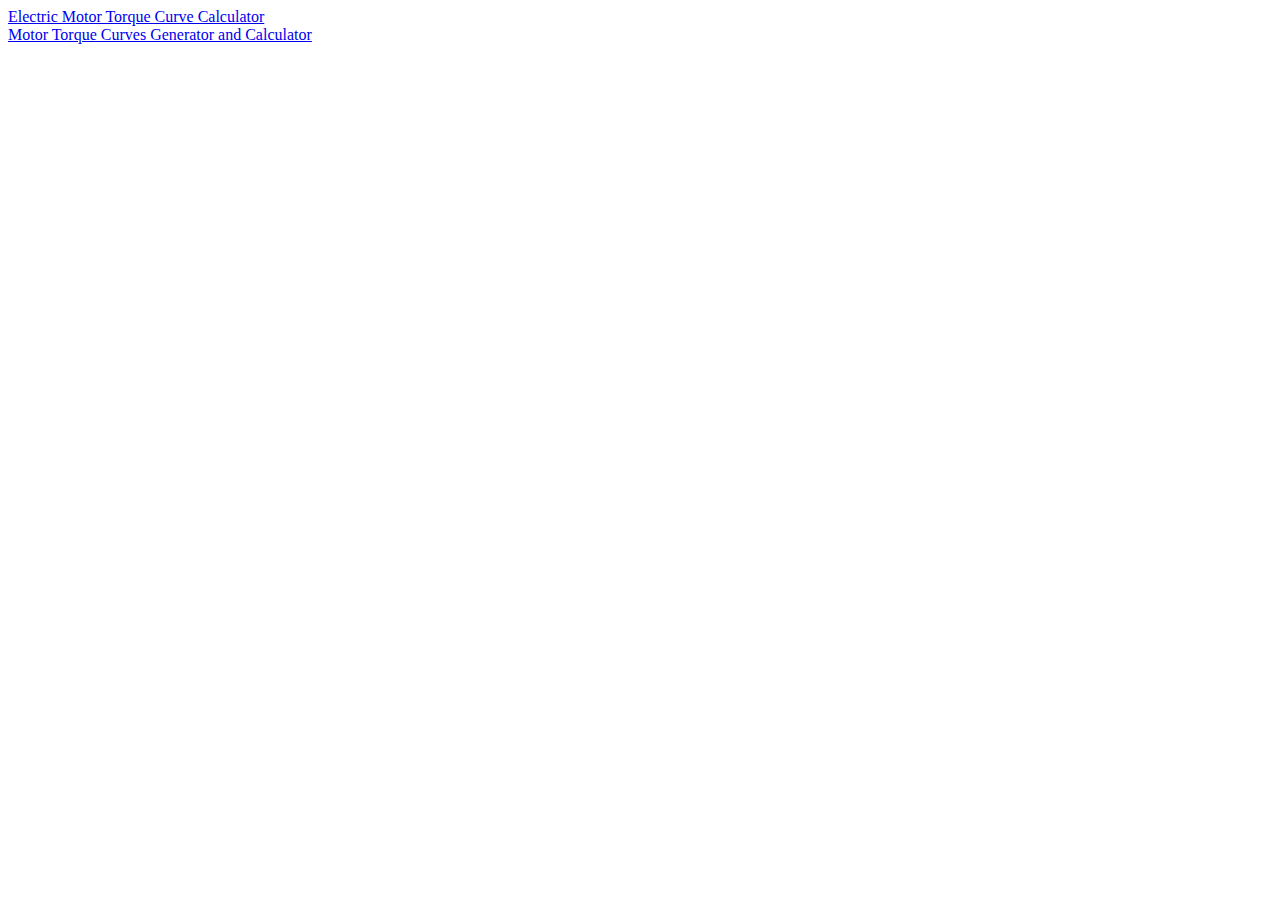
<file: index.html>
<!DOCTYPE html>
<html>

<body>
  <a href="electric-motor-torque-curve/">Electric Motor Torque Curve Calculator</a>
  <br />
  <a href="drive-motor-sizer/">Motor Torque Curves Generator and Calculator</a>
</body>

</html>
</file>
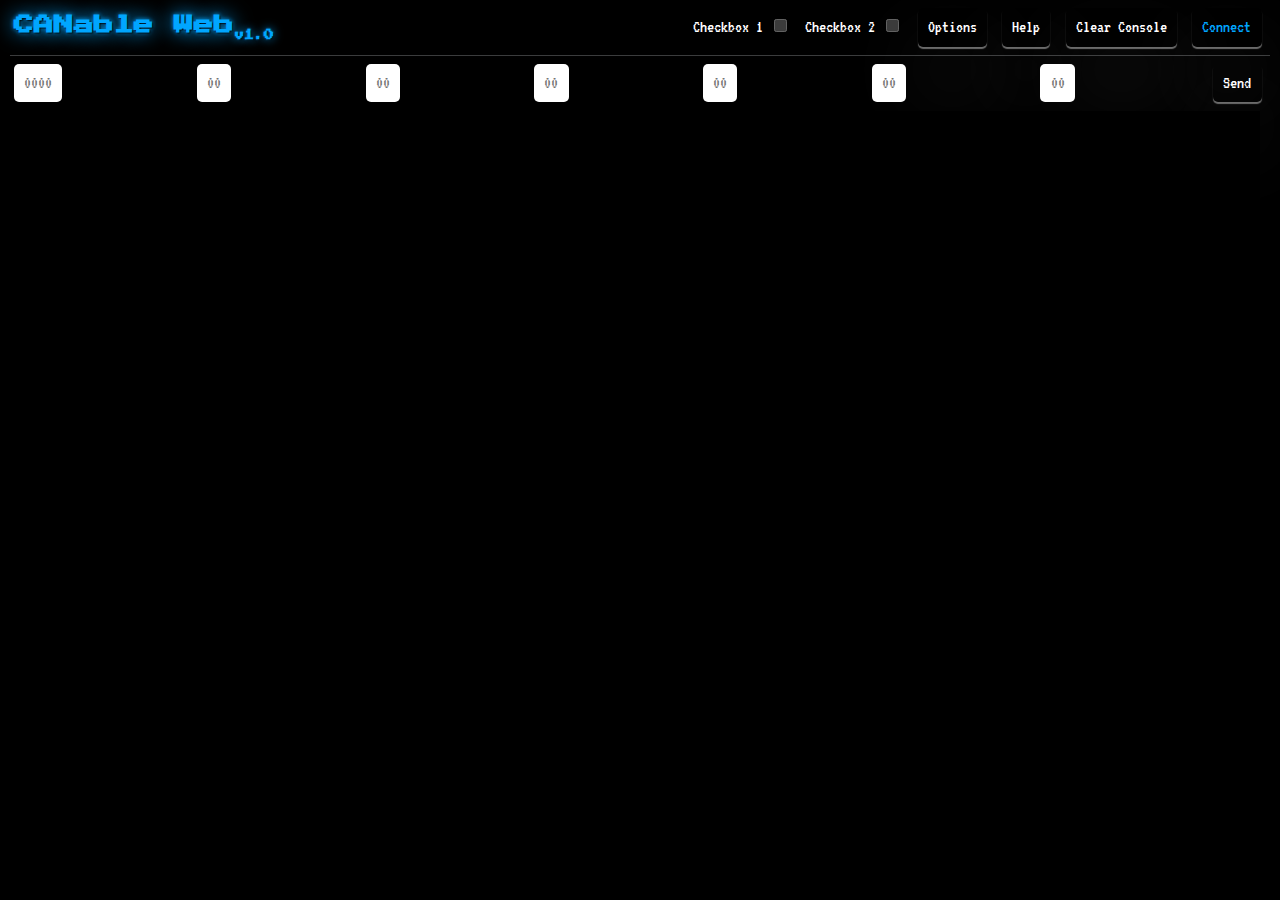
<file: can/index.html>
<!--
 * Copyright 2024 Khalil Estell

  Licensed under the Apache License, Version 2.0 (the "License");
  you may not use this file except in compliance with the License.
  You may obtain a copy of the License at

       http://www.apache.org/licenses/LICENSE-2.0

  Unless required by applicable law or agreed to in writing, software
  distributed under the License is distributed on an "AS IS" BASIS,
  WITHOUT WARRANTIES OR CONDITIONS OF ANY KIND, either express or implied.
  See the License for the specific language governing permissions and
  limitations under the License.
-->
<!DOCTYPE html>
<html lang="en">
  <head>
    <meta charset="utf-8" />
    <link rel="icon" href="" />
    <meta
      name="viewport"
      content="width=device-width, initial-scale=1, shrink-to-fit=no"
    />
    <meta name="author" content="libhal" />
    <meta
      name="description"
      content="Web interface for CANable compatible devices."
    />
    <title>CANable Web</title>
    <link rel="stylesheet" type="text/css" href="styles.css" />
    <link rel="stylesheet" type="text/css" href="third_party/xterm/xterm.css" />
  </head>

  <body class="grid">
    <nav class="flex-spaced">
      <h1>CANable Web<sub>v1.0</sub></h1>
      <div class="btn-group">
        <label
          >Checkbox 1
          <input id="dtr-checkbox" type="checkbox" disabled />
        </label>
        <label
          >Checkbox 2
          <input id="rts-checkbox" type="checkbox" disabled />
        </label>
        <button id="options-btn" type="button">Options</button>
        <button id="help-btn" type="button">Help</button>
        <button id="clear-btn" type="button">Clear Console</button>
        <button id="connect-btn" type="button">Connect</button>
      </div>
    </nav>

    <main>
      <div id="serial-group" class="flex-spaced">
        <input
          id="id"
          type="text"
          list="command-history"
          placeholder="0000"
          style="width: 4ch"
        />
        <input
          id="serial-input"
          type="text"
          list="command-history"
          placeholder="00"
          style="width: 2ch"
        />
        <input
          id="serial-input"
          type="text"
          list="command-history"
          placeholder="00"
          style="width: 2ch"
        />
        <input
          id="serial-input"
          type="text"
          list="command-history"
          placeholder="00"
          style="width: 2ch"
        />
        <input
          id="serial-input"
          type="text"
          list="command-history"
          placeholder="00"
          style="width: 2ch"
        />
        <input
          id="serial-input"
          type="text"
          list="command-history"
          placeholder="00"
          style="width: 2ch"
        />
        <input
          id="serial-input"
          type="text"
          list="command-history"
          placeholder="00"
          style="width: 2ch"
        />
        <div class="btn-group">
          <button id="send-btn" type="button">Send</button>
        </div>
      </div>
      <div id="terminal"></div>
    </main>

    <dialog id="options-dialog">
      <div class="flex-spaced">
        <h2>Options</h2>
        <button id="close-options-dialog-btn" class="close-btn" type="button">
          &times;
        </button>
      </div>
      <div>
        <h3>Serial</h3>
        <button id="clear-history-btn">Clear Serial History</button>
      </div>
    </dialog>

    <dialog id="help-dialog">
      <div class="flex-spaced">
        <h2>Help</h2>
        <button id="close-help-dialog-btn" class="close-btn" type="button">
          &times;
        </button>
      </div>
      <div>
        <h3>Connecting Your Device</h3>
        <ol>
          <li>Connect device to USB port</li>
          <li>Set the correct baud rate for your device</li>
          <li>Click connect and select your device</li>
        </ol>
        <h3>Serial Baud Rate</h3>
        <ul>
          <li>
            Determines the rate at which bits are sent and received to your
            device
          </li>
          <li>
            One baud represents one bit of information transferred per second
          </li>
          <li>Common baud rates: 9600, 38400, 57600, 115200</li>
        </ul>
        <h3>Carriage Return(CR) & New Line(NL)</h3>
        <ul>
          <li>CR checked appends \r to your serial data</li>
          <li>NL checked appends \n to your serial data</li>
        </ul>
        <h3>Local Echo</h3>
        <ul>
          <p>
            Select this option to see all of the data typed or sent to the
            device over the terminal. Will show up in green.
          </p>
        </ul>
      </div>
    </dialog>

    <dialog id="upload-dialog">
      <div class="flex-spaced">
        <h2>Upload File</h2>
        <button id="close-upload-dialog-btn" class="close-btn" type="button">
          &times;
        </button>
      </div>
      <div class="flex-spaced">
        <input id="serial-file" type="file" accept=".txt, .hex" class="" />
        <div class="btn-group">
          <button id="serial-upload" type="submit">Upload</button>
        </div>
      </div>
    </dialog>

    <script src="third_party/xterm/xterm.js"></script>
    <script src="third_party/xterm/xterm-addon-fit.js"></script>
    <script src="third_party/xterm/xterm-addon-web-links.js"></script>
    <script src="serial.js"></script>
    <script src="flags.js"></script>
    <script src="term.js"></script>
    <script src="main.js"></script>
  </body>
</html>
</file>
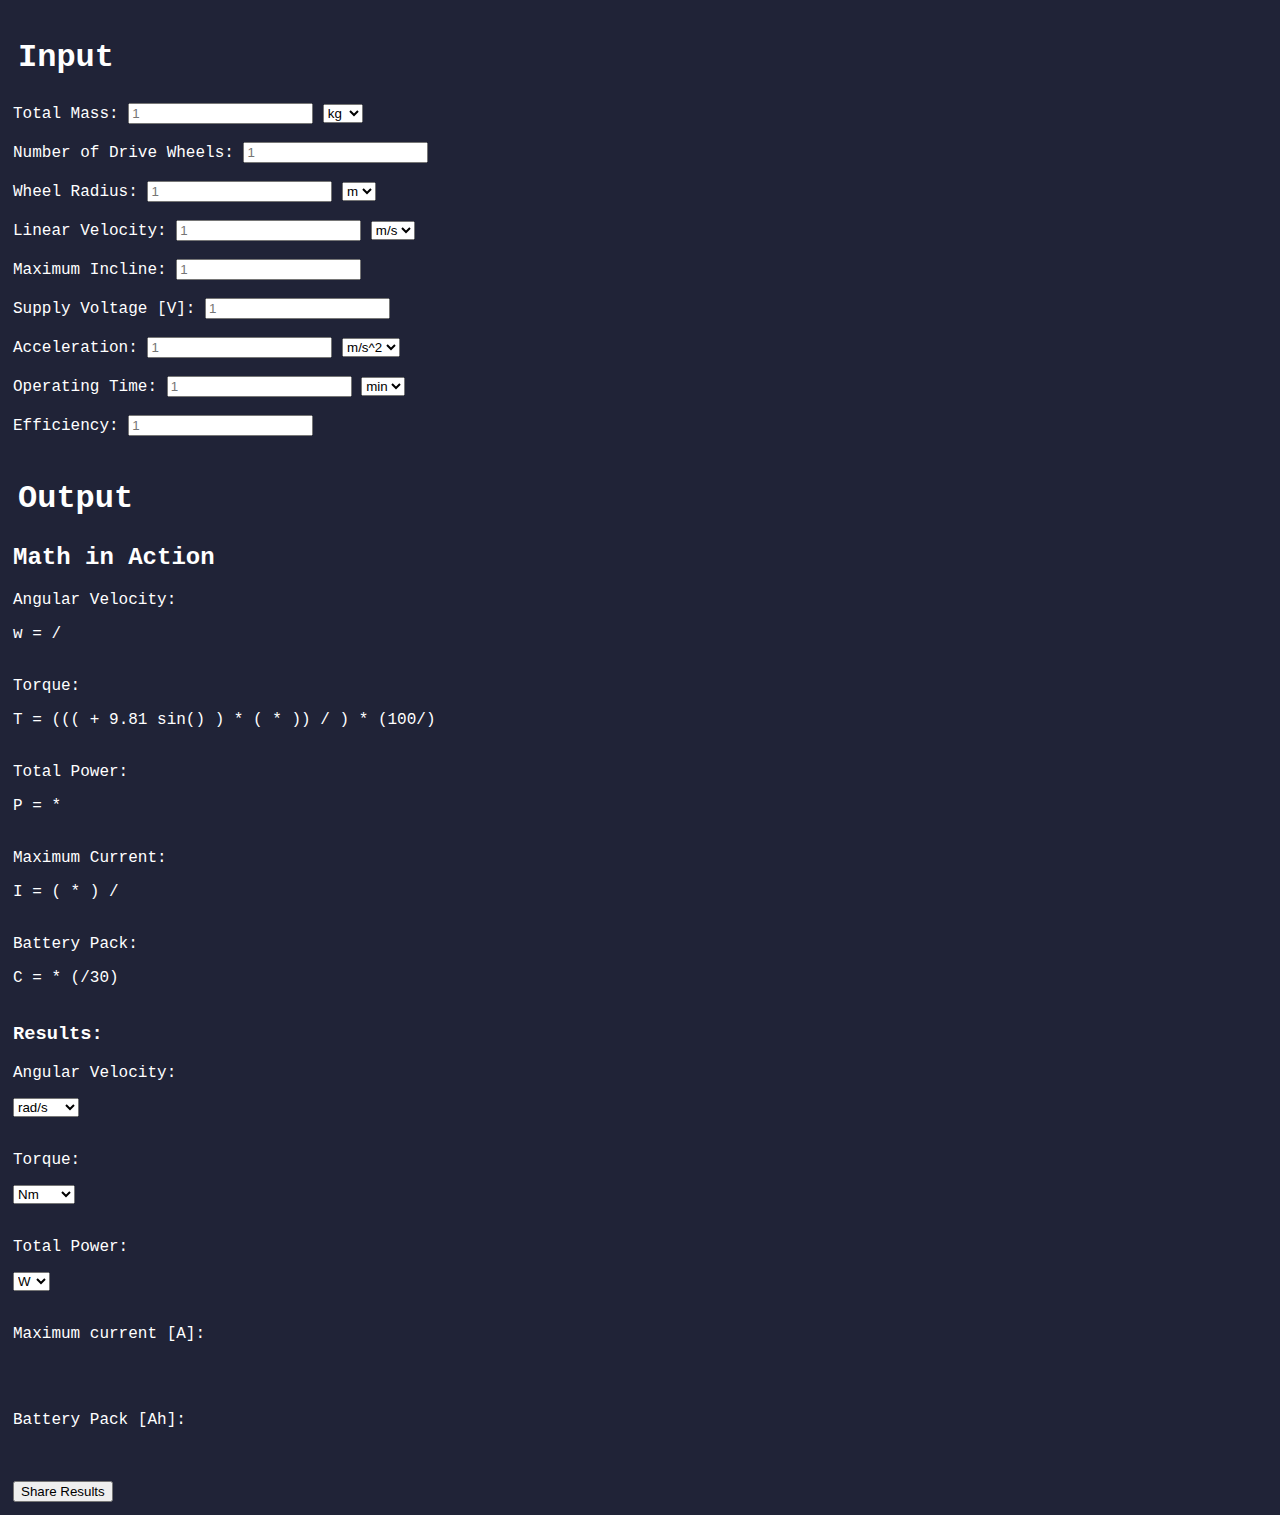
<file: drive-motor-sizer/index.html>
<!DOCTYPE html>
<html>
    <head>
        <link rel="stylesheet" type="text/css" href="main.css">
    </head>

    <body>
        <h1>Input</h1>
        <p>
            <form>
                <label for="total_mass">Total Mass:</label>
                <input type="text" placeholder="1" id="total_mass" name="total_mass">
                <select>
                    <option value="kg" selected>kg</option>
                    <option value="lbs">lbs</option>
                    <option value="g">g</option>
                </select>
                <br>
                <br>

                <label for="num_wheels">Number of Drive Wheels:</label>
                <input type="text" placeholder="1" id="num_wheels" name="num_wheels">
                <!--no kg/lbs/g because wheels-->
                <br>
                <br>

                <label for="wheel_rad">Wheel Radius:</label>
                <input type="text" placeholder="1" id="wheel_rad" name="wheel_rad">
                <select>
                    <option value="m" selected>m</option>
                    <option value="in">in</option>
                    <option value="ft">ft</option>
                </select>
                <br>
                <br>

                <label for="lin_velocity">Linear Velocity:</label>
                <input type="text" placeholder="1" id="lin_velocity" name="lin_velocity">
                <select>
                    <option value="m/s" selected>m/s</option>
                    <option value="ft/s">ft/s</option>
                </select>
                <br>
                <br>

                <label for="max_incline">Maximum Incline:</label>
                <input type="text" placeholder="1" id="max_incline" name="max_incline">
                <!--only in degrees-->
                <br>
                <br>

                <label for="supply_voltage">Supply Voltage [V]:</label>
                <input type="text" placeholder="1" id="supply_voltage" name="supply_voltage">
                <!--only in V-->
                <br>
                <br>

                <label for="acceleration">Acceleration:</label>
                <input type="text" placeholder="1" id="acceleration" name="acceleration">
                <select>
                    <option value="m/s^2" selected>m/s^2</option>
                    <option value="ft/s^2">ft/s^2</option>
                </select>
                <br>
                <br>

                <label for="op_time">Operating Time:</label>
                <input type="text" placeholder="1" id="op_time" name="op_time">
                <select>
                    <option value="min" selected>min</option>
                    <option value="hrs">hrs</option>
                </select>
                <br>
                <br>

                <label for="efficiency">Efficiency:</label>
                <input type="text" placeholder="1" id="efficiency" name="efficiency">
                <!-- in % only-->
                <br>
                <br>
            </form>
        </p>

        <h1>Output</h1>
        <h2>Math in Action</h2>

        <p>Angular Velocity:</p>
        w = <code id="display_lin_velocity"></code> / <code id="display_wheel_rad"></code>
        <br>
        <br>

        <p>Torque: </p>
        T = (((<code id="display_acceleration"></code> + 
        9.81 sin(<code id="display_max_incline"></code>) ) *
        (<code id="display_total_mass"></code> * <code id="display_wheel_rad"></code>)) /
        <code id="display_num_wheels"></code>) *
        (100/<code id="display_efficiency"></code>)
        <br>
        <br>

        <p>Total Power: </p>
        P = <code id="display_torque"></code> * <code id="display_angular_velocity"></code>
        <br>
        <br>

        <p>Maximum Current:</p>
        I = (<code id="display_torque"></code> * <code id = "display_angular_velocity"></code>) / <code id="display_supply_voltage"></code>
        <br>
        <br>

        <p>Battery Pack: </p>
        C = <code id="display_max_current"></code> * (<code id="display_op_time"></code>/30)
        <br>
        <br>

        <h3>Results: </h3>
        
        <p>Angular Velocity:</p>
        <code id="angular_velocity"></code>
        <select>
            <option value="rad/s" selected>rad/s</option>
            <option value="rev/min">rev/min</option>
        </select>
        <br>
        <br>
        
        <p>Torque: </p>
        <code id="torque"></code>
        <select>
            <option value="Nm" selected>Nm</option>
            <option value="kgf-cm">kgf-cm</option>
            <option value="ozf-in">ozf-in</option>
        </select>
        <br>
        <br>
        
        <p>Total Power: </p>
        <code id="Total_Power"></code>
        <select>
            <option value="W" selected>W</option>
            <option value="hp">hp</option>
        </select>
        <br>
        <br>
        
        <p>Maximum current [A]: </p>
        <code id="Maximum_Current"></code>
        <!--only in A-->
        <br>
        <br>
        
        <p>Battery Pack [Ah]: </p>
        <code id="Battery_Pack"></code>
        <!--only in Ah-->
        <br>
        <br>
        <button onClick="shareResults()">Share Results</button>
        <br>

        <script src="main.js"></script>
    </body>
</html>
</file>
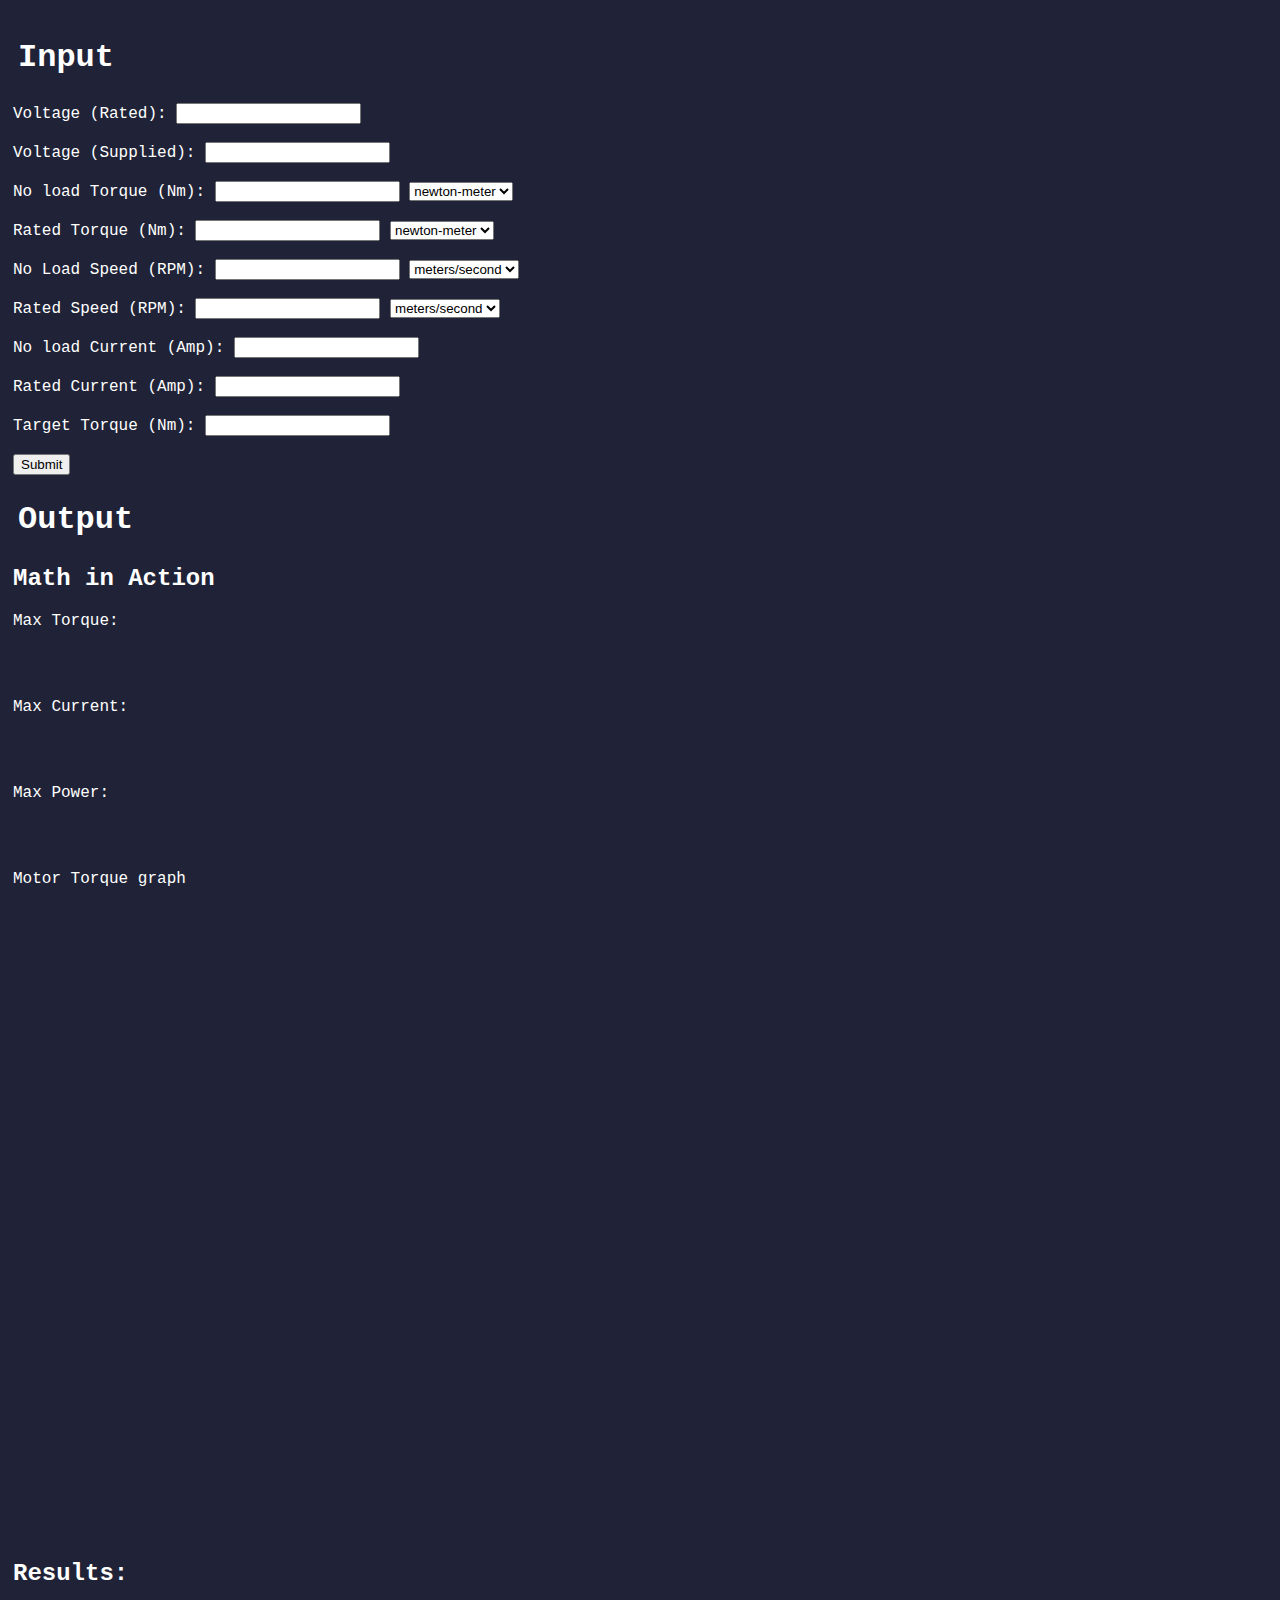
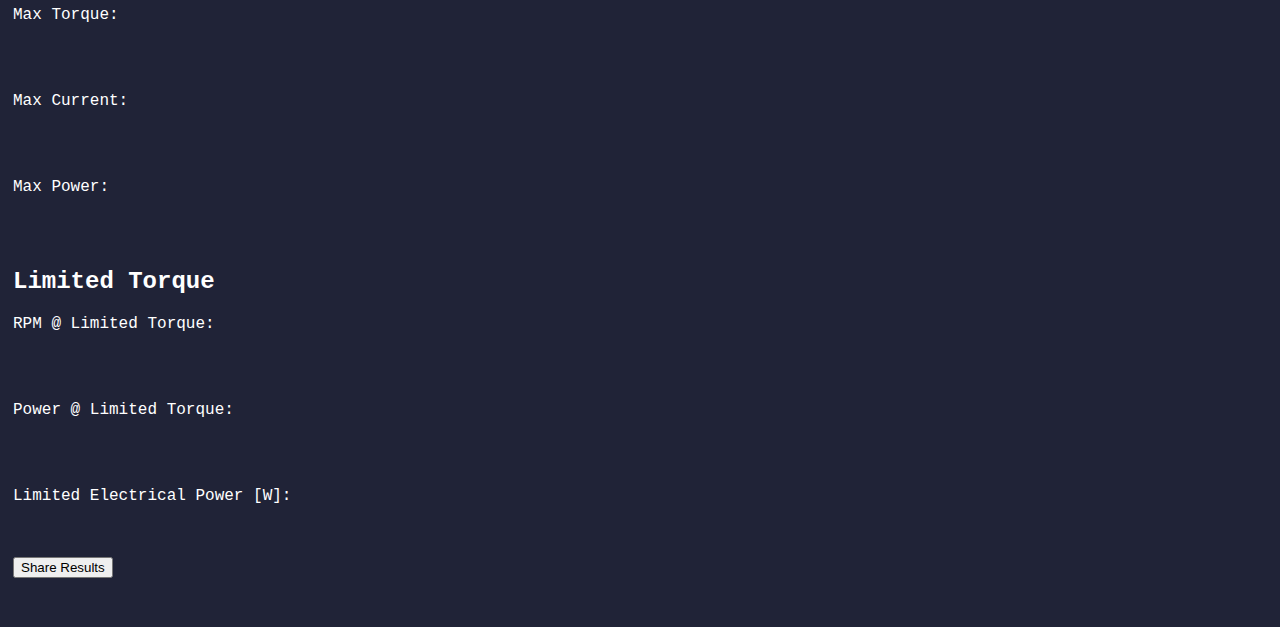
<file: electric-motor-torque-curve/index.html>
<!DOCTYPE html>
<html>

<head>
    <link rel="stylesheet" type="text/css" href="main.css" />
    <script src="https://cdn.plot.ly/plotly-2.20.0.min.js"></script>

</head>

<body>

    <h1>Input</h1>

    <p>
        <label for="voltage_rated">Voltage (Rated):</label>
        <input type="text" id="voltage_rated" name="voltage_rated" />
        <br />
        <br />
        <label for="voltage_supplied">Voltage (Supplied):</label>
        <input type="text" id="voltage_supplied" name="voltage_supplied" />
        <br />
        <br />

        <label for="no_load_torque">No load Torque (Nm):</label>
        <input type="text" id="no_load_torque" name="no_load_torque" />
        <select>
            <option selected="selected" value="no_load_newton_meter">newton-meter</option>
            <option value="no_load_torque_ft_lb">ft-lb</option>
        </select>
        <br />
        <br />

        <label for="rated_torque">Rated Torque (Nm):</label>
        <input type="text" id="rated_torque" name="rated_torque" />
        <select>
            <option selected="selected" value="rated_torque_newton_meter">newton-meter</option>
            <option value="rated_torque_ft_lb">ft-lb</option>
        </select>
        <br />
        <br />

        <label for="no_load_speed">No Load Speed (RPM):</label>
        <input type="text" id="no_load_speed" name="no_load_speed" />
        <select>
            <option selected="selected" value="no_load_speed_m_s">meters/second</option>
            <option value="no_load_speed_f_s">feet/second</option>
        </select>
        <br />
        <br />

        <label for="rated_speed">Rated Speed (RPM):</label>
        <input type="text" id="rated_speed" name="rated_speed" />
        <select>
            <option selected="selected" value="rated_speed_m_s">meters/second</option>
            <option value="rated_speed_f_s">feet/second</option>
        </select>
        <br />
        <br />

        <label for="no_load_current">No load Current (Amp):</label>
        <input type="text" id="no_load_current" name="no_load_current" />
        <br />
        <br />

        <label for="rated_current">Rated Current (Amp):</label>
        <input type="text" id="rated_current" name="rated_current" />
        <br />
        <br />

        <label for="target_torque">Target Torque (Nm):</label>
        <input type="text" id="target_torque" name="target_torque" />
        <br />
        <br>

        <button onclick="execute();">Submit</button>
        <br />

    </p>

    <!-- <code id="display_voltage_rated"></code> + <code id="display_voltage_supplied"></code> + <code
        id="display_no_load_torque"></code> + <code id="display_rated_torque"></code> + <code
        id="display_no_load_speed"></code> +
    <code id="display_rated_speed"></code> + <code id="display_no_load_current"></code> +
    <code id="display_rated_current"></code> -->

    <code id="result"></code>
    <h1>Output</h1>
    <h2>Math in Action</h2>

    <p>Max Torque:</p>


    <br>
    <br>

    <p>Max Current:</p>

    <br>
    <br>

    <p>Max Power:</p>


    <br>
    <br>

    <p> Motor Torque graph</p>
    <div id="Motor_Torque" style="width:600px;height:600px;"></div>

    <br>
    <br>


    <h2>Results:</h2>

    <p> Max Torque:</p>
    <code id="max_torque"></code>
    <br>
    <br>

    <p> Max Current:</p>
    <code id="max_current"></code>
    <br>
    <br>

    <p> Max Power:</p>
    <code id="max_power"></code>
    <br>
    <br>

    <h2>Limited Torque</h2>

    <p> RPM @ Limited Torque:</p>
    <code id="limited_RPM"></code>
    <br>
    <br>

    <p> Power @ Limited Torque:</p>
    <code id="limited_Power"></code>
    <br>
    <br>

    <p> Limited Electrical Power [W]:</p>
    <code id="limited_electrical"></code>
    <br>
    <br>

    <button>Share Results</button>

    <br />
    <br />
    <br />

    <script src="main.js"></script>
</body>

</html>
</file>
<file: can/styles.css>
/*
 * Copyright 2024 Khalil Estell
 *
 * Licensed under the Apache License, Version 2.0 (the "License");
 * you may not use this file except in compliance with the License.
 * You may obtain a copy of the License at
 *
 *      http://www.apache.org/licenses/LICENSE-2.0
 *
 * Unless required by applicable law or agreed to in writing, software
 * distributed under the License is distributed on an "AS IS" BASIS,
 * WITHOUT WARRANTIES OR CONDITIONS OF ANY KIND, either express or implied.
 * See the License for the specific language governing permissions and
 * limitations under the License.
 */

:root {
  --accent: rgb(0, 166, 255);
  --primary: #3b3c3d;
  --secondary: white;
  --padding: 0.6rem;
  --border-radius: 5px;
}

@font-face {
  font-family: "VT323";
  src: url(third_party/google_fonts/VT323/VT323-Regular.ttf);
}

@font-face {
  font-family: "Press Start 2P";
  src: url(third_party/google_fonts/Press_Start_2P/PressStart2P-Regular.ttf);
}

* {
  font-family: "VT323", monospace;
  font-size: 1.05rem;
}

html {
  color-scheme: dark;
}

body {
  margin: 0;
  background-color: black;
  padding: 0 var(--padding);
}

nav {
  color: var(--secondary);
  border-bottom: 1px solid var(--primary);
}

h1 {
  font-size: 1.2rem;
  color: var(--accent);
  text-shadow: 1px 1px 2px black, 0 0 1em var(--accent), 0 0 0.2em var(--accent);
  font-family: "Press Start 2P", monospace;
}
h1 sub {
  font-size: 0.6rem;
  color: var(--accent);
  text-shadow: 1px 1px 2px black, 0 0 1em var(--accent), 0 0 0.2em var(--accent);
  font-family: "Press Start 2P", monospace;
}

h2 {
  font-size: 1.3rem;
}

h3 {
  color: var(--accent);
  border-bottom: var(--primary) 1px solid;
}

button {
  border: none;
  color: var(--secondary);
  padding: var(--padding);
  background-color: inherit;
  border-radius: var(--border-radius);
  box-shadow: 0 2px 1px 0 rgba(255, 255, 255, 0.41),
    0 2.5rem 5rem 0 rgba(255, 255, 255, 0.1);
}

button:hover {
  cursor: pointer;
  box-shadow: 0 2px 1px 0 var(--accent),
    0 2.5rem 5rem 0 rgba(255, 255, 255, 0.1) !important;
}

input[type="checkbox"]:not(:disabled):hover {
  cursor: pointer;
  box-shadow: 0 0px 5px 0 var(--accent),
    0 2.5rem 5rem 0 rgba(255, 255, 255, 0.1) !important;
}

input,
#baudrate-label {
  border: none;
  color: var(--primary);
  padding: var(--padding);
  accent-color: var(--accent);
  background-color: var(--secondary);
  border-radius: var(--border-radius);
}

input:focus {
  outline: none;
}

dialog {
  border: none;
  border-radius: var(--border-radius);
  box-shadow: 1px 1px 2px black, 0 0 1em gray, 0 0 0.2em gray;
}

dialog::backdrop {
  background-color: rgba(0, 0, 0, 0.6);
}

.orange-btn {
  color: orange !important;
}

.close-btn {
  right: 0;
  margin: 0;
  box-shadow: none;
  font-size: 1.5rem;
  position: absolute;
}

.close-btn:hover {
  color: var(--accent);
  box-shadow: none !important;
}

.flex-spaced {
  display: flex;
  flex-wrap: wrap;
  align-items: center;
  justify-content: space-between;
}

.flex-spaced > * {
  margin: 0.25rem;
}

.btn-group > * {
  margin: 0.25rem;
}

#baudrate {
  margin-right: 0;
  padding-right: 0;
}

/* #serial-input {
  flex-grow: 1;
} */

#connect-btn {
  color: var(--accent);
}

#terminal {
  height: 78vh;
  margin: 0 var(--padding);
}
</file>
<file: can/third_party/xterm/xterm.css>
/**
 * Copyright (c) 2014 The xterm.js authors. All rights reserved.
 * Copyright (c) 2012-2013, Christopher Jeffrey (MIT License)
 * https://github.com/chjj/term.js
 * @license MIT
 *
 * Permission is hereby granted, free of charge, to any person obtaining a copy
 * of this software and associated documentation files (the "Software"), to deal
 * in the Software without restriction, including without limitation the rights
 * to use, copy, modify, merge, publish, distribute, sublicense, and/or sell
 * copies of the Software, and to permit persons to whom the Software is
 * furnished to do so, subject to the following conditions:
 *
 * The above copyright notice and this permission notice shall be included in
 * all copies or substantial portions of the Software.
 *
 * THE SOFTWARE IS PROVIDED "AS IS", WITHOUT WARRANTY OF ANY KIND, EXPRESS OR
 * IMPLIED, INCLUDING BUT NOT LIMITED TO THE WARRANTIES OF MERCHANTABILITY,
 * FITNESS FOR A PARTICULAR PURPOSE AND NONINFRINGEMENT. IN NO EVENT SHALL THE
 * AUTHORS OR COPYRIGHT HOLDERS BE LIABLE FOR ANY CLAIM, DAMAGES OR OTHER
 * LIABILITY, WHETHER IN AN ACTION OF CONTRACT, TORT OR OTHERWISE, ARISING FROM,
 * OUT OF OR IN CONNECTION WITH THE SOFTWARE OR THE USE OR OTHER DEALINGS IN
 * THE SOFTWARE.
 *
 * Originally forked from (with the author's permission):
 *   Fabrice Bellard's javascript vt100 for jslinux:
 *   http://bellard.org/jslinux/
 *   Copyright (c) 2011 Fabrice Bellard
 *   The original design remains. The terminal itself
 *   has been extended to include xterm CSI codes, among
 *   other features.
 */

/**
 *  Default styles for xterm.js
 */

.xterm {
    cursor: text;
    position: relative;
    user-select: none;
    -ms-user-select: none;
    -webkit-user-select: none;
}

.xterm.focus,
.xterm:focus {
    outline: none;
}

.xterm .xterm-helpers {
    position: absolute;
    top: 0;
    /**
     * The z-index of the helpers must be higher than the canvases in order for
     * IMEs to appear on top.
     */
    z-index: 5;
}

.xterm .xterm-helper-textarea {
    padding: 0;
    border: 0;
    margin: 0;
    /* Move textarea out of the screen to the far left, so that the cursor is not visible */
    position: absolute;
    opacity: 0;
    left: -9999em;
    top: 0;
    width: 0;
    height: 0;
    z-index: -5;
    /** Prevent wrapping so the IME appears against the textarea at the correct position */
    white-space: nowrap;
    overflow: hidden;
    resize: none;
}

.xterm .composition-view {
    /* TODO: Composition position got messed up somewhere */
    background: #000;
    color: #FFF;
    display: none;
    position: absolute;
    white-space: nowrap;
    z-index: 1;
}

.xterm .composition-view.active {
    display: block;
}

.xterm .xterm-viewport {
    /* On OS X this is required in order for the scroll bar to appear fully opaque */
    background-color: #000;
    overflow-y: scroll;
    cursor: default;
    position: absolute;
    right: 0;
    left: 0;
    top: 0;
    bottom: 0;
}

.xterm .xterm-screen {
    position: relative;
}

.xterm .xterm-screen canvas {
    position: absolute;
    left: 0;
    top: 0;
}

.xterm .xterm-scroll-area {
    visibility: hidden;
}

.xterm-char-measure-element {
    display: inline-block;
    visibility: hidden;
    position: absolute;
    top: 0;
    left: -9999em;
    line-height: normal;
}

.xterm.enable-mouse-events {
    /* When mouse events are enabled (eg. tmux), revert to the standard pointer cursor */
    cursor: default;
}

.xterm.xterm-cursor-pointer,
.xterm .xterm-cursor-pointer {
    cursor: pointer;
}

.xterm.column-select.focus {
    /* Column selection mode */
    cursor: crosshair;
}

.xterm .xterm-accessibility,
.xterm .xterm-message {
    position: absolute;
    left: 0;
    top: 0;
    bottom: 0;
    right: 0;
    z-index: 10;
    color: transparent;
}

.xterm .live-region {
    position: absolute;
    left: -9999px;
    width: 1px;
    height: 1px;
    overflow: hidden;
}

.xterm-dim {
    opacity: 0.5;
}

.xterm-underline {
    text-decoration: underline;
}

.xterm-strikethrough {
    text-decoration: line-through;
}

.xterm-screen .xterm-decoration-container .xterm-decoration {
	z-index: 6;
	position: absolute;
}

.xterm-decoration-overview-ruler {
    z-index: 7;
    position: absolute;
    top: 0;
    right: 0;
    pointer-events: none;
}

.xterm-decoration-top {
    z-index: 2;
    position: relative;
}
</file>
<file: drive-motor-sizer/main.css>
body {
    background-color: #202337;
    color: white;
    padding: 5px;
    color: white;
    font-family: "Lucida Console", "Courier New", monospace;
}

h1 {
    color: white;
    padding: 5px;
    font-family: "Lucida Console", "Courier New", monospace;
}
</file>
<file: electric-motor-torque-curve/main.css>
body {
    background-color: #202337;
    color: white;
    padding: 5px;
    color: white;
    font-family: "Lucida Console", "Courier New", monospace;
}

h1 {
    color: white;
    padding: 5px;
    font-family: "Lucida Console", "Courier New", monospace;
}
</file>
